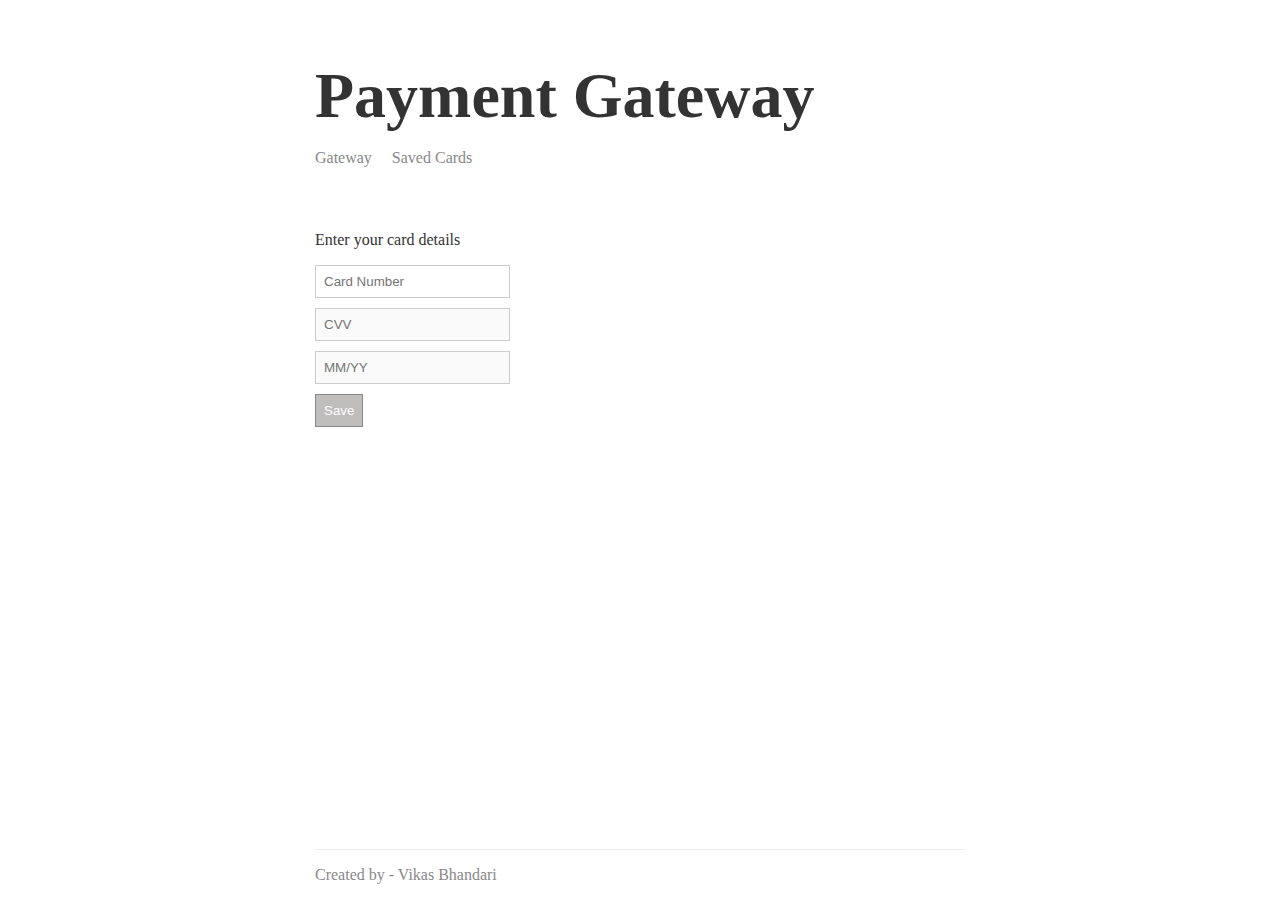
<file: index.html>
<!DOCTYPE html>
<html>
    <head>
    <link rel="stylesheet" href="./css/style.css">
    <title>Payment Gateway</title>
    </head>
    <body>
        <header>
            <h1>
                Payment Gateway
            </h1>
            <a href="./index.html">Gateway</a>
            <a href="./cards.html">Saved Cards</a>
        </header>

        <div class="main-content"> 
            <p> Enter your card details</p>
            <form class="form">
                <div id="card_details"> <input placeholder="Card Number" type="text" id="card_number" maxlength="16" placeholder="xxxx xxxx xxxx xxxx"><img class="card_img" src="./images/blank.png" id="card_type"></img></div>
                
                <input placeholder="CVV" type="password" disabled id="cvv" maxlength="4">
                <div id="date_details"><input  disabled type="text"  id="date" Placeholder="MM/YY" ><p id="date_message"></p></div>
                <button type="submit" id="submit" disabled>Save</button>
            </form>

            <p id="message-1"></p>
            <p id="message-2"></p>
        </div>



        <footer>
            <div>
            Created by - Vikas Bhandari
        </div>
        </footer>
    </body>
    <script type="text/javascript" src="./payment.js"></script>
</html>
</file>
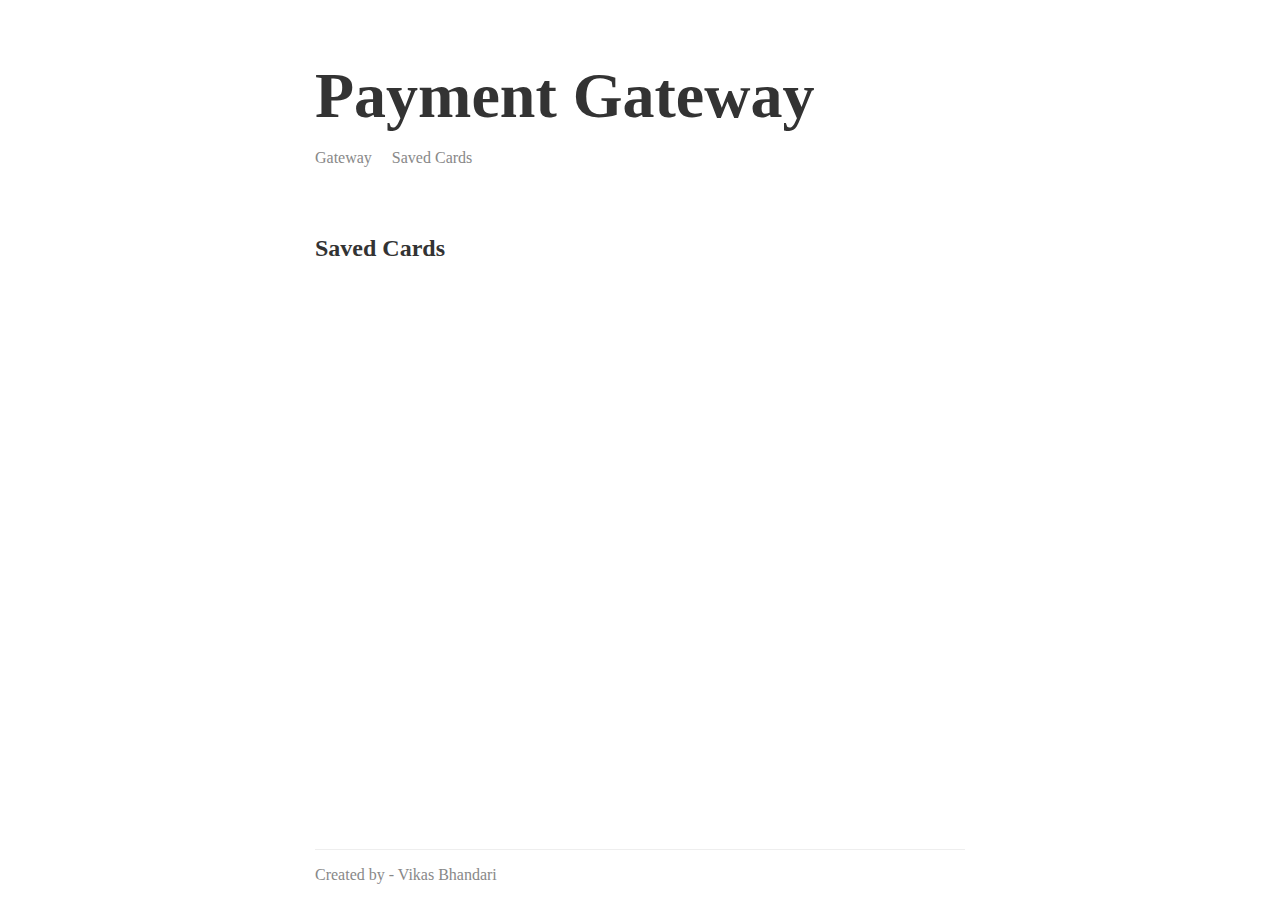
<file: cards.html>
<!DOCTYPE html>
<html>
    <head>
    <link rel="stylesheet" href="./css/style.css">
    <title>Payment Gateway</title>
    </head>
    <body>
        <header>
            <h1>
                Payment Gateway
            </h1>
            <a href="./index.html">Gateway</a>
            <a href="./cards.html">Saved Cards</a>
        </header>

        <div class="main-content"> 
            <h2> Saved Cards</h2>
            <ul class="cards_list">
                    <!-- <li class="card__item">
                        <span class="card_num"></span>
                        <button class="card__delete">
                            delete
                        </button>
                    </li> -->
            </ul>
        </div>



        <footer>
            <div>
            Created by - Vikas Bhandari
        </div>
        </footer>
    </body>
    <script type="text/javascript" src="./cards.js"></script>
</html>
</file>
<file: css/style.css>
body {
    color: #333333;
    font-family: segoe ui;
    max-width: 650px;
    margin: 0px auto;
    padding: 0 16px;
    display: flex;
    flex-direction: column;
    min-height: 100vh;
}

.main-content {
    flex-grow: 1;
}

footer {
    color: #888888;
    border-top: 1px solid #eeeeee;
    margin-top: 16px;
    padding: 16px 0;
}

header {
    margin-top: 16px ;
    margin-bottom: 48px;
    /* background-image: url("../images/are-credit-cards-the-same-in-the-us-and-canada.jpg"); */
}

h1 {
    font-size: 64px;
    margin-bottom: 16px;
}

header a{
    color: #888888;
    margin-right: 16px;
    text-decoration:none;

}

header a:active {
    color: #d44c4c;
    margin-right: 16px;
    text-decoration:none;
}


input {
    border: 1px solid #cccccc;
    padding: 8px;
    display: flex;
    flex-direction: column;
    margin-bottom: 10px;
    margin-right: 10px;
}

#card_details {
    display: flex;
    flex-direction: row;
}

button {
    cursor: pointer;
    border: 1px solid #888888;
    padding: 8px;
    color: white;
    background: #888888;
}

button:disabled {
    cursor: auto;
    background: #c0bdbd;
}

.card_img {
    width: auto;
    height: 32px;
}

#date_details {
    display: flex;
    flex-direction: row;
}

.card__delete {
    margin-left: 50px;
}

.card__item {
    margin-top: 5px;
}
</file>
